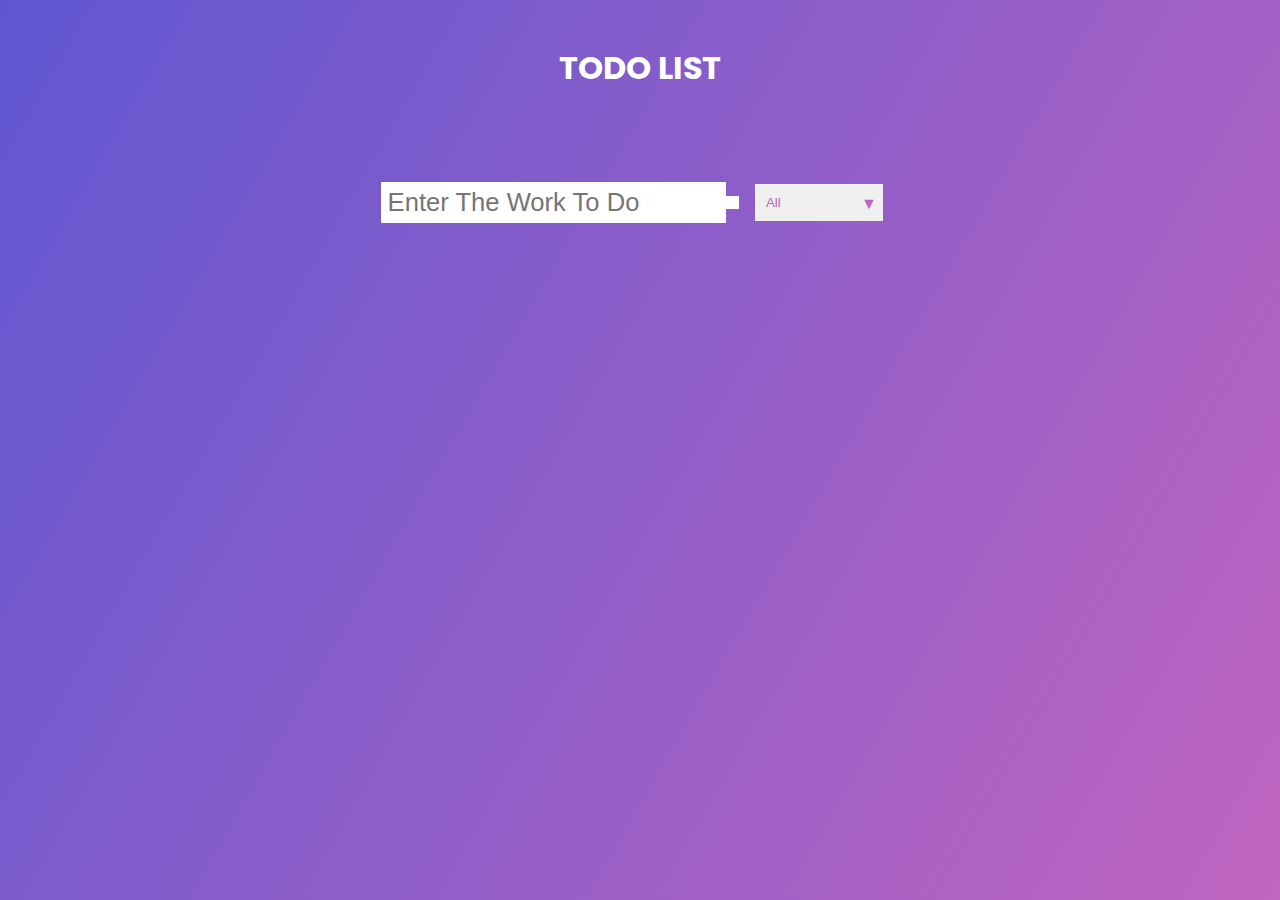
<file: index.html>
<html lang="en">
<head>
    <meta charset="UTF-8">
    <meta name="viewport" content="width=device-width, initial-scale=1.0">
    <link href="https://fonts.googleapis.com/css2?family=Poppins&display=swap" rel="stylesheet">
    <link rel="stylesheet" href="https://cdnjs.cloudflare.com/ajax/libs/font-awesome/5.14.0/css/all.min.css"
        integrity="sha512-1PKOgIY59xJ8Co8+NE6FZ+LOAZKjy+KY8iq0G4B3CyeY6wYHN3yt9PW0XpSriVlkMXe40PTKnXrLnZ9+fkDaog=="
        crossorigin="anonymous" />
    <link rel="stylesheet" href="style.css">
    <title>To-Do List App</title>
</head>
<body>
    <!-- TITLE -->
    <header>
        <h1>TODO LIST</h1>
    </header>
    <!-- INPUT FIELD TO ENTER TASK AND DROPDOWN FILTER -->
    <form>
        <input type="text" placeholder="Enter The Work To Do" class="todo_input" id="todo_in"/>
    
        <button class="todo_button" type="submit">
            <i class="fas fa-plus-square"></i>
        </button>
        <div class="select">
            <select name="todos" class="filter_todo">
                <option value="all">All</option>
                <option value="completed">Completed</option>
                <option value="uncompleted">Uncompleted</option>
            </select>
        </div>
    </form>
    <!-- CONTAINER FOR DISPLAYING TO-DO LIST BY ADDING TASKS DYNAMICALLY USING JAVASCRIPT -->
    <div class="todo_container">
        <ul class="todo_list"></ul>
    </div>
    <!-- ADDING JAVA SCRIPT -->
    <script src="index.js"></script>
</body>
</html>
</file>
<file: style.css>
*{
    margin: 0;
    padding: 0;
    box-sizing: border-box;
}
/* ADDING BACKGROUND COLOR, FONT  FAMILY, FOREGROUND COLOR AND MINIMUN HEIGHT TO OUR PAGE  */
body{
    background-image: linear-gradient(120deg, #5f57d1, #c065c0);
    font-family: 'Poppins', sans-serif;
    color: white;
    min-height: 100vh;
}

/* STYLYING INPUT ELEMENT AND TH EBUTTON */
header,form{
    display: flex;
    min-height: 15vh;
    justify-content: center;
    align-items: center;    
}
form input, form button{
    padding: 0.4rem;
    border: none;
    font-size: 1.6rem;
    background: white;
}
form button{
    color: #c065c0;
    background: white;
    cursor: pointer;
    transition: all 0.3s ease;
}
form button:hover{
    background: #c065c0;
    color: white;
}
/* STYLING DROPDOWN */
select{
    -webkit-appearance: none;
    -moz-appearance: none;
    appearance: none;
    outline: none;
    border: none;
}
.select{
    margin: 1rem;
    position: relative;
    overflow: hidden;
}
select{
    color: #c065c0;
    width: 8rem;
    cursor: pointer;
    padding: 0.7rem;
}
.select::after{
    content: "\25bc";
    position: absolute;
    color: #c065c0;
    top: 7px;
    right: 6px;
    pointer-events: none;
}
.select:hover::after{
   color: #583429;
}

/* STYLING CONTAINER WHERE THE TASKS ARE SHOWN */
.todo_container{
    display: flex;
    justify-content: center;
    align-items: center;
}
.todo_list{
    min-width: 40%;
    list-style: none;
}

.todo{
    margin: 5px auto;
    background: white;
    color: #000000;
    display: flex;
    font-size: 1.2rem;
    padding: 0.3rem;
    justify-content: space-between;
    align-items: center;
    transition: all 0.5s ease;
}

.todo li {
    flex: 1;
}

/* STYLING THE BUTTONS ON THE TASKS  */
.complete_btn, 
.delete_btn{
    padding: 0.5rem;
    background: #ff3700;
    color: white;
    border: none;
    margin-left: 0.2rem;
    cursor: pointer;
    font-size: 1rem;
}

.complete_btn{
    background: rgb(67, 179, 67);
}
.complete_btn:active{
    background: green;
}

.delete_btn:active{
    background: #b65337;
}

.fa-trash,
.fa-check{
    pointer-events: none;
}

/* STYLING TASK THAT IS COMPLETED */
.completedItem{
    text-decoration: line-through;
    opacity: 0.5;
    transform: scale(0.96);
}
/* DELETING THE TASKS */
.fall{
    transform: translateY(4rem) scale(0.4) rotateZ(20deg);
    opacity: 0;
}
</file>
